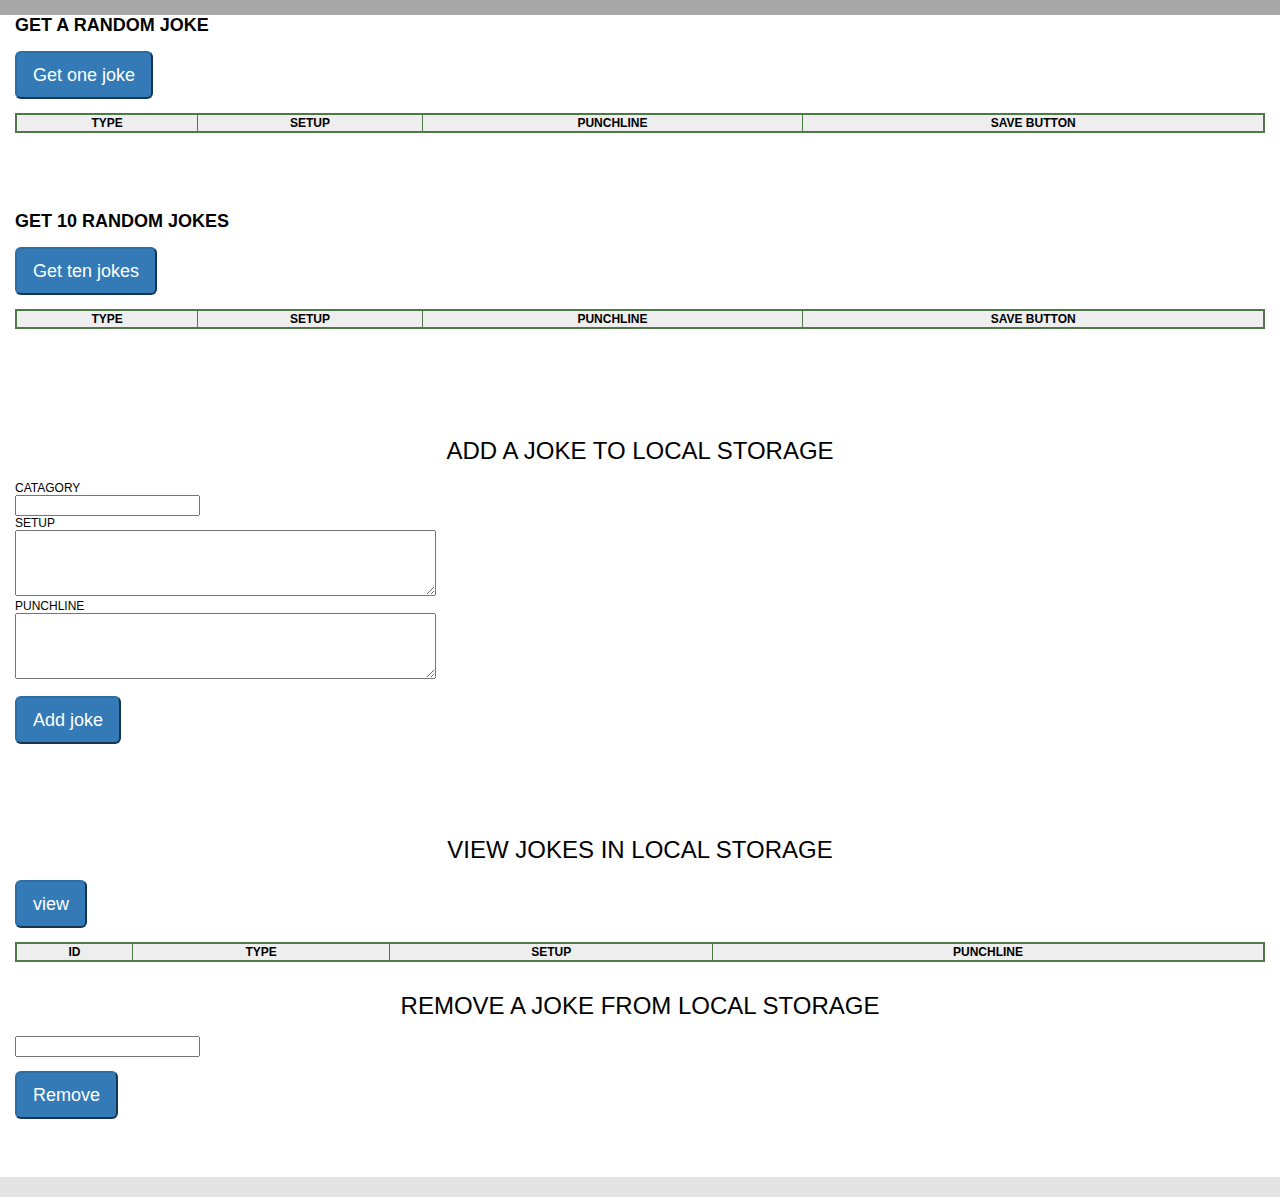
<file: index.html>
<!DOCTYPE html>
<!--
    Licensed to the Apache Software Foundation (ASF) under one
    or more contributor license agreements.  See the NOTICE file
    distributed with this work for additional information
    regarding copyright ownership.  The ASF licenses this file
    to you under the Apache License, Version 2.0 (the
    "License"); you may not use this file except in compliance
    with the License.  You may obtain a copy of the License at

    http://www.apache.org/licenses/LICENSE-2.0

    Unless required by applicable law or agreed to in writing,
    software distributed under the License is distributed on an
    "AS IS" BASIS, WITHOUT WARRANTIES OR CONDITIONS OF ANY
     KIND, either express or implied.  See the License for the
    specific language governing permissions and limitations
    under the License.
-->
<html>
    <head>
        <!--
        Customize this policy to fit your own app's needs. For more guidance, see:
            https://github.com/apache/cordova-plugin-whitelist/blob/master/README.md#content-security-policy
        Some notes:
            * gap: is required only on iOS (when using UIWebView) and is needed for JS->native communication
            * https://ssl.gstatic.com is required only on Android and is needed for TalkBack to function properly
            * Disables use of inline scripts in order to mitigate risk of XSS vulnerabilities. To change this:
                * Enable inline JS: add 'unsafe-inline' to default-src
        -->
        <meta name="viewport" content="user-scalable=no, initial-scale=1, maximum-scale=1, minimum-scale=1, width=device-width">
        <link rel="stylesheet" type="text/css" href="index.css">
        <title>Hello World</title>
    </head>
    <body>
      <div class="container">
    <h2 class="page-header"> Get a random joke</h2>
    <button id="jokeBtn" class="btn-primary btn-lg active">Get one joke</button>
    <br>
    <br>
    <table id="oneJoke" class="comicGreen">
      <tr>
        <th>Type</th>
        <th>Setup</th>
        <th>Punchline</th>
        <th>Save Button</th>
      </tr>
    </table>
    <p id="oneP" class="alert alert-success">joke <strong> saved </strong> to local storage</p>

    <h2 class="page-header">Get 10 random jokes</h2>
    <button id="tenJokeBtn" class="btn-primary btn-lg active">Get ten jokes</button>
    <br>
    <br>
    <table id="tenJokes" class="comicGreen">
      <tr>
        <th>Type</th>
        <th>Setup</th>
        <th>Punchline</th>
        <th>Save Button</th>
      </tr>
    </table>
    <p id="tenP" class="alert alert-success">joke <strong> saved </strong> to local storage</p>
    <br>

    <h1 class="heading"> Add a joke to local storage</h1>

      Catagory<br>
      <input type="text" id="addType"><br>
      Setup<br>
      <textarea rows="4" cols="50" id="addSetup"></textarea><br>
      Punchline<br>
      <textarea rows="4" cols="50" id="addPunchline"></textarea><br><br>
      <button class="btn-primary btn-lg" id="addJokeBtn">Add joke</button><br><br>
<p id="addP" class="alert alert-success">joke <strong>added</strong> successfully!</p>

    <h1>View jokes in local storage </h1>
    <button class="btn-primary btn-lg" id="viewJokesBtn">view</button><br><br>
    <table id="tableDB" class="comicGreen">
      <tr>
        <th>ID</th>
        <th>Type</th>
        <th>Setup</th>
        <th>Punchline</th>
      </tr>
    </table><br>
    <h1> Remove a joke from local storage</h1>
    <input type="number" step="1.0" id="removeNum"><br><br>
    <button class="btn-primary bt-lg" id="removeBtn">Remove</button>
    <p id="removeP" class="alert alert-success">joke <strong> removed </strong> successfully</p>

  </div>
      <!--  <script type="text/javascript" src="cordova.js"></script> -->
        <script type="text/javascript" src="index.js"></script>
    </body>
</html>
</file>
<file: index.css>
/*
 * Licensed to the Apache Software Foundation (ASF) under one
 * or more contributor license agreements.  See the NOTICE file
 * distributed with this work for additional information
 * regarding copyright ownership.  The ASF licenses this file
 * to you under the Apache License, Version 2.0 (the
 * "License"); you may not use this file except in compliance
 * with the License.  You may obtain a copy of the License at
 *
 * http://www.apache.org/licenses/LICENSE-2.0
 *
 * Unless required by applicable law or agreed to in writing,
 * software distributed under the License is distributed on an
 * "AS IS" BASIS, WITHOUT WARRANTIES OR CONDITIONS OF ANY
 * KIND, either express or implied.  See the License for the
 * specific language governing permissions and limitations
 * under the License.
 */
* {
    -webkit-tap-highlight-color: rgba(0,0,0,0); /* make transparent link selection, adjust last value opacity 0 to 1.0 */
}

body {
    -webkit-touch-callout: none;                /* prevent callout to copy image, etc when tap to hold */
    -webkit-text-size-adjust: none;             /* prevent webkit from resizing text to fit */
    -webkit-user-select: none;                  /* prevent copy paste, to allow, change 'none' to 'text' */
    background-color:#E4E4E4;
    background-image:linear-gradient(top, #A7A7A7 0%, #E4E4E4 51%);
    background-image:-webkit-linear-gradient(top, #A7A7A7 0%, #E4E4E4 51%);
    background-image:-ms-linear-gradient(top, #A7A7A7 0%, #E4E4E4 51%);
    background-image:-webkit-gradient(
        linear,
        left top,
        left bottom,
        color-stop(0, #A7A7A7),
        color-stop(0.51, #E4E4E4)
    );
    background-attachment:fixed;
    font-family:'HelveticaNeue-Light', 'HelveticaNeue', Helvetica, Arial, sans-serif;
    font-size:12px;
    height:100%;
    margin:0px;
    padding:0px;
    text-transform:uppercase;
    width:100%;
}

/* Portrait layout (default) */
.app {
    background:url(../img/logo.png) no-repeat center top; /* 170px x 200px */
    position:absolute;             /* position in the center of the screen */
    left:50%;
    top:50%;
    height:50px;                   /* text area height */
    width:225px;                   /* text area width */
    text-align:center;
    padding:180px 0px 0px 0px;     /* image height is 200px (bottom 20px are overlapped with text) */
    margin:-115px 0px 0px -112px;  /* offset vertical: half of image height and text area height */
                                   /* offset horizontal: half of text area width */
}

/* Landscape layout (with min-width) */
@media screen and (min-aspect-ratio: 1/1) and (min-width:400px) {
    .app {
        background-position:left center;
        padding:75px 0px 75px 170px;  /* padding-top + padding-bottom + text area = image height */
        margin:-90px 0px 0px -198px;  /* offset vertical: half of image height */
                                      /* offset horizontal: half of image width and text area width */
    }
}

h1 {
    font-size:24px;
    font-weight:normal;
    margin:0px;
    overflow:visible;
    padding:0px;
    text-align:center;
}

.event {
    border-radius:4px;
    -webkit-border-radius:4px;
    color:#FFFFFF;
    font-size:12px;
    margin:0px 30px;
    padding:2px 0px;
}

.event.listening {
    background-color:#333333;
    display:block;
}

.event.received {
    background-color:#4B946A;
    display:none;
}

@keyframes fade {
    from { opacity: 1.0; }
    50% { opacity: 0.4; }
    to { opacity: 1.0; }
}

@-webkit-keyframes fade {
    from { opacity: 1.0; }
    50% { opacity: 0.4; }
    to { opacity: 1.0; }
}

.blink {
    animation:fade 3000ms infinite;
    -webkit-animation:fade 3000ms infinite;
}

p {
  visibility: hidden;
}

a {
  background-color: transparent;
}

a:active, a:hover {
  outline: 0;
}

div {
  background-color: white;
}

.appear {
  animation-name: fadeIn;
  animation-duration: 2s;
}

@keyframes fadeIn {
  from {
    opacity: 0.0;
  }
  to {
    opacity: 1.0;
  }
}

.container {
  padding-right: 15px;
  padding-left: 15px;
  margin-right: auto;
  margin-left: auto;
}

html {
  font-family: sans-serif;
  -webkit-text-size-adjust: 100%;
  -ms-text-size-adjust: 100%;
}

body {
  margin: 0;
}

h1 {
  margin: .67em 0;
  font-size: 2em;
}

.btn-primary {
  color: #fff;
  background-color: #337ab7;
  border-color: #2e6da4;
  padding: 10px 16px;
  font-size: 18px;
  line-height: 1.3333333;
  border-radius: 6px;
}

.btn-primary:focus, .btn-primary.focus {
  color: #fff;
  background-color: #286090;
  border-color: #122b40;
}

.btn-primary:hover {
  color: #fff;
  background-color: #286090;
  border-color: #204d74;
  cursor: pointer;
}

table.comicGreen {
  font-family: "Comic Sans MS", cursive, sans-serif;
  border: 2px solid #4F7849;
  background-color: #EEEEEE;
  width: 100%;
  text-align: center;
  border-collapse: collapse;
}

table.comicGreen td, table.comicGreen th {
  border: 1px solid #4F7849;
  padding: 1px 1px;
}

table.comicGreen tbody td {
  font-size: 19px;
  font-weight: bold;
  color: #4F7849;
}

table.comicGreen tr:nth-child(even) {
  background: #CEE0CC;
}

.alert-success {
  color: #3c763d;
  background-color: #dff0d8;
  border-color: #d6e9c6;
}

.alert {
  padding: 15px;
  margin-bottom: 20px;
  border: 1px solid transparent;
  border-radius: 4px;
}
</file>
